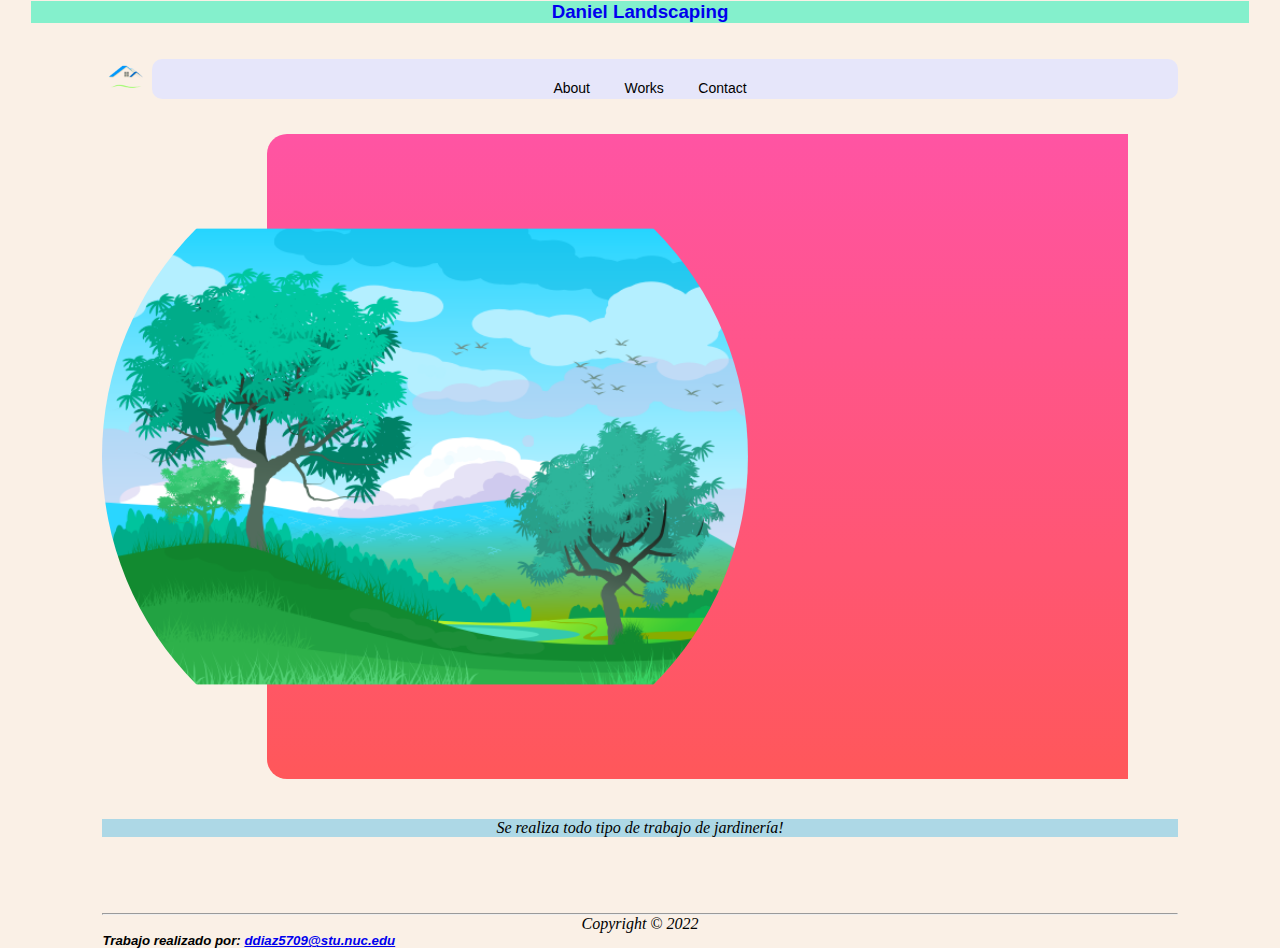
<file: Daniel_Landscaping/index.html>
<!DOCTYPE html>
<html lang="en">
   <head>
      <title>Daniel Landscaping</title>
      <link rel="stylesheet" href="SiteStyle/global.css">
      <meta name="viewport" content="width=device-width, initial-scale=1.0">
      <meta charset="utf-8">
   </head>

   <body>

      <header>
         <h3><a href="index.html" style="text-decoration: none;">Daniel Landscaping</a></h3>
      </header>

      <div class="container">
         <div class="navbar">
         <img src="SiteImage/house.png" class="logo">  
      <nav>
      <ul id="menulist">
         <li><a href="About.html">About</a></li>
         <li><a href="Works.html">Works</a></li>
         <li><a href="Contact.html">Contact</a></li>
      </ul>
      </nav>
      <img src="SiteImage/menu.png" class="menu-icon" onclick="togglemenu()">
      </div>

      <div class="col-1">
            <img src="SiteImage/paisaje.png" class="mower">
            <div class="color-box"></div>
      </div>
  
      <footer>
         <p>Se realiza todo tipo de trabajo de jardinería!</p>
      </footer>

      <script>
         var menulist = document.getElementById("menulist");
         menulist.style.maxHeight = "0px";
         function togglemenu(){
            if(menulist.style.maxHeight == "0px")
            {
               menulist.style.maxHeight = "130px";
            }
            else{
               menulist.style.maxHeight = "0px";
            }
         }
      </script>

<br>
<br>
<hr>

<address>
   <p>Copyright &copy; 2022</p>
   <h5>Trabajo realizado por: <a href="mailto:ddiaz5709@stu.nuc.edu">ddiaz5709@stu.nuc.edu</a></h5>
   </address>
   </body>
</html>
</file>
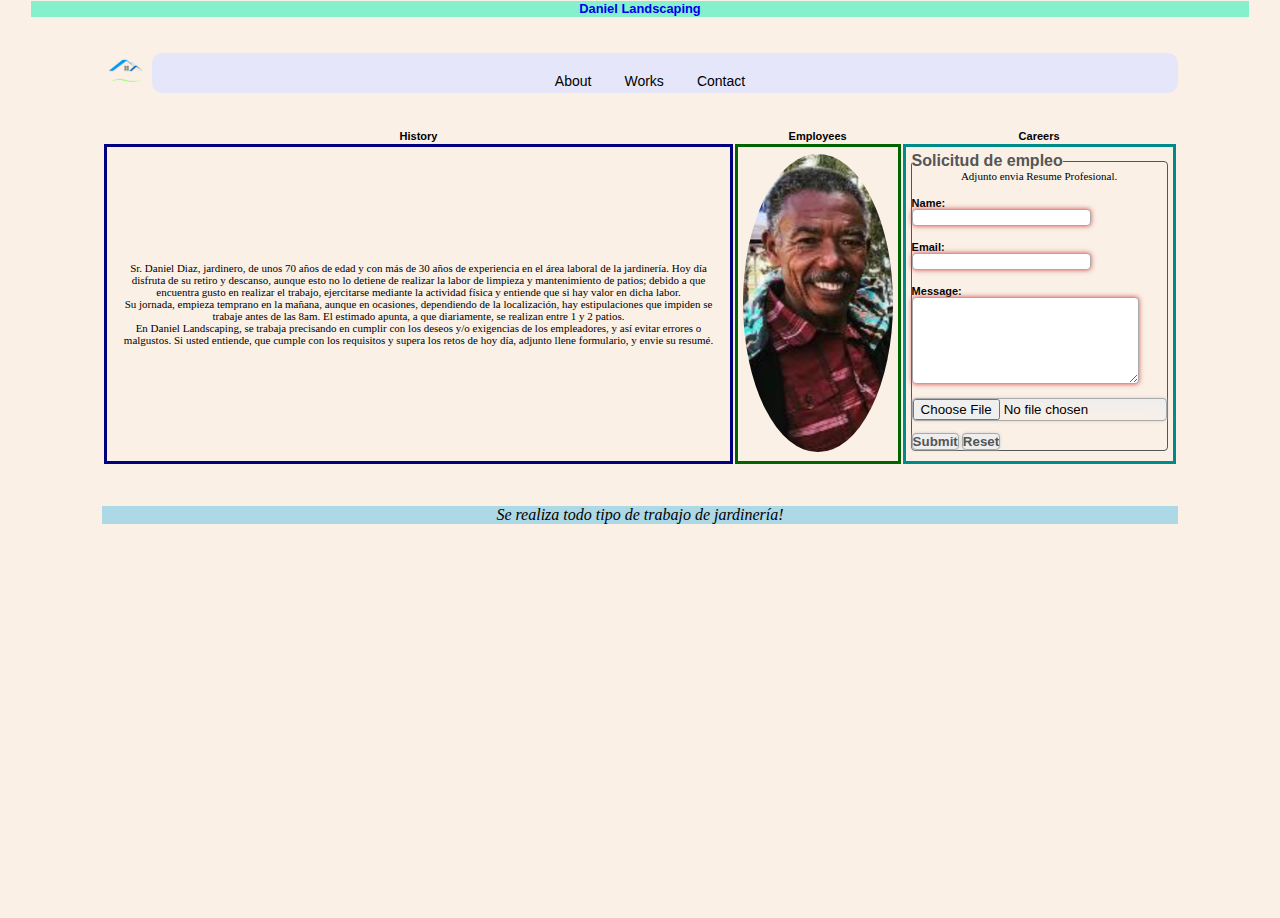
<file: Daniel_Landscaping/About.html>
<!DOCTYPE html>
<html lang="en">
        <head>
                <meta charset="UTF-8">
                <title>Daniel Landscaping</title>
                <link rel="stylesheet" href="SiteStyle/global.css">
                <meta name="viewport" content="width=device-width, initial-scale=1.0">
                <style>     
                    body{
                        font-family: "verdana";
                        font-size: 11px;
                    }
            
                    input, textarea{
                        border: 1px solid #aaa;
                        box-shadow: 0px 0px 3px #ccc, 0 10px 15px #eee inset;
                        border-radius: 4px;
                    }
            
                    textarea{
                        overflow: auto;
                        padding: 5px;
                    }
            
                    #submit{
                        color: #555;
                        font-weight: bold;
                    }
            
                    #reset{
                        color: #555;
                        font-weight: bold;
                    }
            
                    label{
                        padding-top: 15px;
                        display: block;
                        font-weight: bold;
                    }
            
                    legend{
                        font-size: 16px;
                        font-weight: bold;
                        color: #555;
                    }
            
                    fieldset{
                        border: 1px solid #555;
                        border-radius: 4px;
                        margin-bottom: 5px;
                    }
                    
                    input:invalid, textarea:invalid{
                        background: #fff;
                        box-shadow: 0 0 5px #d45252;
                    }
            
                    input:required:valid, textarea:required:valid{
                        background: #fff;
                        box-shadow: 0 0 5px #5cd053;
                        border-color: #28921f;
                    }
                </style>  
        </head>

   <body>

      <header>
        <h3><a href="index.html" style="text-decoration: none;">Daniel Landscaping</a></h3>
      </header>

      <div class="container">
         <div class="navbar">
         <img src="SiteImage/house.png" class="logo">  
      <nav>
      <ul id="menulist">
         <li><a href="About.html">About</a></li>
         <li><a href="Works.html">Works</a></li>
         <li><a href="Contact.html">Contact</a></li>
      </ul>
      </nav>
      <img src="SiteImage/menu.png" class="menu-icon" onclick="togglemenu()">
      </div>

      <script>
         var menulist = document.getElementById("menulist");
         menulist.style.maxHeight = "0px";
         function togglemenu(){
            if(menulist.style.maxHeight == "0px")
            {
               menulist.style.maxHeight = "130px";
            }
            else{
               menulist.style.maxHeight = "0px";
            }
         }
      </script>

        <table>
                <thead>
                        <tr>
                        <th colspan = "1">History</th>
                        <th colspan = "1">Employees</th>
                        <th colspan = "1">Careers</th>
                         </tr>
                </thead>
                <tbody>
                        <tr>
                        <td id="History">
                        <p>Sr. Daniel Diaz, jardinero, de unos 70 años de edad y con más de 30 años de experiencia en el área laboral de la jardinería. Hoy día disfruta de su retiro y descanso, aunque esto no lo detiene de realizar la labor de limpieza y mantenimiento de patios; debido a que encuentra gusto en realizar el trabajo, ejercitarse mediante la actividad física y entiende que si hay valor en dicha labor. <br>
                           Su jornada, empieza temprano en la mañana, aunque en ocasiones, dependiendo de la localización, hay estipulaciones que impiden se trabaje antes de las 8am. El estimado apunta, a que diariamente, se realizan entre 1 y 2 patios.<br>
                           En Daniel Landscaping, se trabaja precisando en cumplir con los deseos y/o exigencias de los empleadores, y así evitar errores o malgustos. Si usted entiende, que cumple con los requisitos y supera los retos de hoy día, adjunto llene formulario, y envie su resumé.</p>     
                        </td>
                        <td id="Employees">        
                        <img src="SiteImage/employee.png" alt="employee" width="150px" length="150px">
                        </td>
                        <td id="Careers">
                        <form action="form.php" method="post">
                                <fieldset>
                                    <legend>Solicitud de empleo</legend>
                                    <p>Adjunto envia Resume Profesional.</p>
                                    <label for="name"> Name:</label>
                                    <input type="text" name="name" id="name" required>
                                    <label for="email"> Email:</label>
                                    <input type="email" name="email" id="email" required>
                                    <label for="comments"> Message:</label>
                                    <textarea cols="25" rows="5" name="comments" required></textarea>
                                    <br>
                                    <br>
                                    <input type="file" name="upload">
                                    <br>
                                    <br>
                                    <input type="submit" name="Submit" value="Submit" id="submit">
                                    <input type="reset" name="Reset" value="Reset" id="reset">
                                </fieldset>
                            </form>
                        </td>
                        </tr>
                </tbody>
        </table>

        <footer>
            <p>Se realiza todo tipo de trabajo de jardinería!</p>
         </footer>

   </body>
</html>
</file>
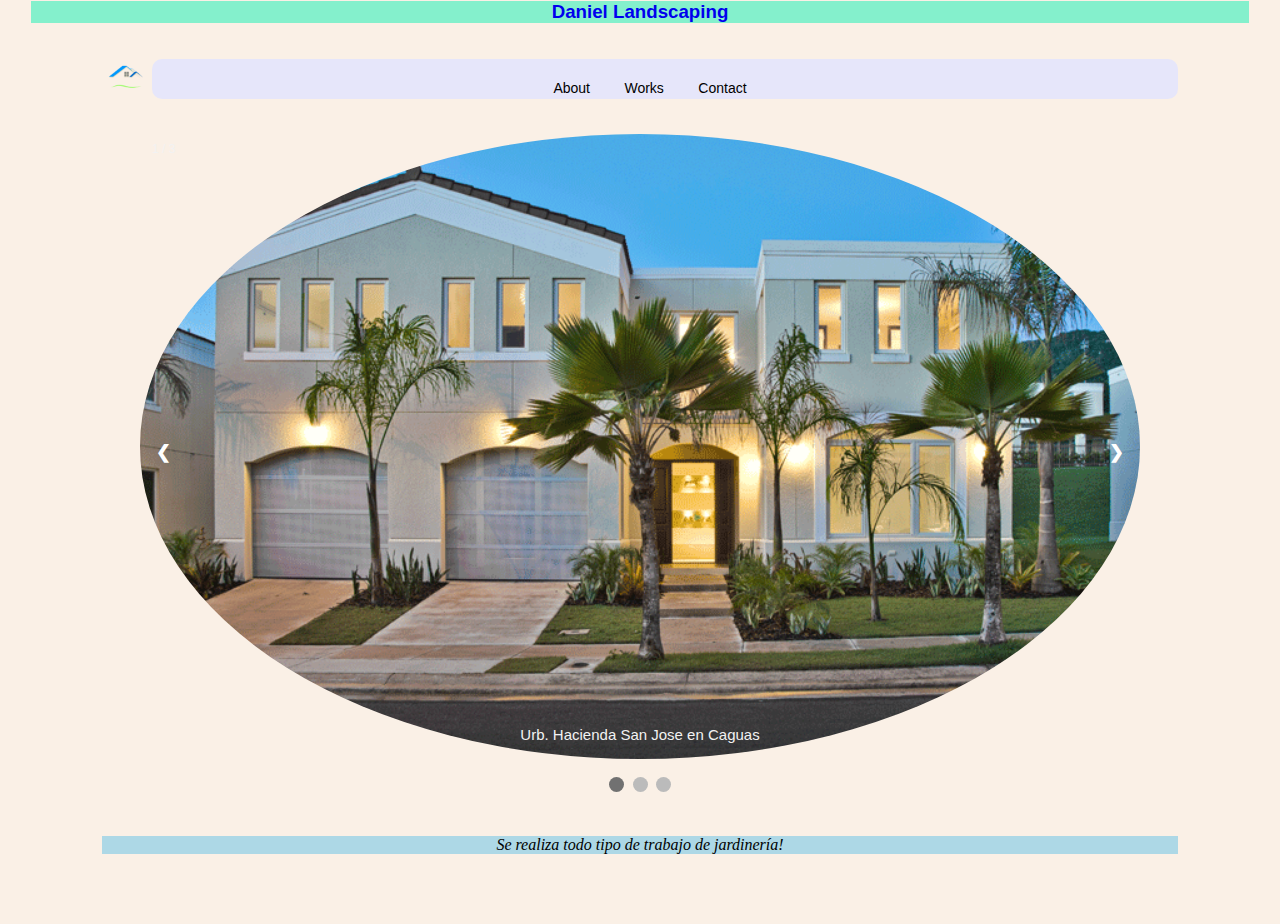
<file: Daniel_Landscaping/Works.html>
<!DOCTYPE html>
<html lang="en">
   <head>
      <title>Daniel Landscaping</title>
      <link rel="stylesheet" href="SiteStyle/global.css">
      <meta name="viewport" content="width=device-width, initial-scale=1.0">
      <meta charset="utf-8">
      <style>
        * {box-sizing: border-box}
        body {font-family: Verdana, sans-serif; margin:0}
        .mySlides {display: none}
        img {vertical-align: middle;}
        
        /* Slideshow container */
        .slideshow-container {
          max-width: 1000px;
          position: relative;
          margin: auto;
        }
        
        /* Next & previous buttons */
        .prev, .next {
          cursor: pointer;
          position: absolute;
          top: 50%;
          width: auto;
          padding: 16px;
          margin-top: -22px;
          color: white;
          font-weight: bold;
          font-size: 18px;
          transition: 0.6s ease;
          border-radius: 0 3px 3px 0;
          user-select: none;
        }
        
        /* Position the "next button" to the right */
        .next {
          right: 0;
          border-radius: 3px 0 0 3px;
        }
        
        /* On hover, add a black background color with a little bit see-through */
        .prev:hover, .next:hover {
          background-color: rgba(0,0,0,0.8);
        }
        
        /* Caption text */
        .text {
          color: #f2f2f2;
          font-size: 15px;
          padding: 8px 12px;
          position: absolute;
          bottom: 8px;
          width: 100%;
          text-align: center;
        }
        
        /* Number text (1/3 etc) */
        .numbertext {
          color: #f2f2f2;
          font-size: 12px;
          padding: 8px 12px;
          position: absolute;
          top: 0;
        }
        
        /* The dots/bullets/indicators */
        .dot {
          cursor: pointer;
          height: 15px;
          width: 15px;
          margin: 0 2px;
          background-color: #bbb;
          border-radius: 50%;
          display: inline-block;
          transition: background-color 0.6s ease;
        }
        
        .active, .dot:hover {
          background-color: #717171;
        }
        
        /* Fading animation */
        .fade {
          -webkit-animation-name: fade;
          -webkit-animation-duration: 1.5s;
          animation-name: fade;
          animation-duration: 1.5s;
        }
        
        @-webkit-keyframes fade {
          from {opacity: .4} 
          to {opacity: 1}
        }
        
        @keyframes fade {
          from {opacity: .4} 
          to {opacity: 1}
        }
        
        /* On smaller screens, decrease text size */
        @media only screen and (max-width: 300px) {
          .prev, .next,.text {font-size: 11px}
        }
        </style>
   </head>

   <body>

      <header>
         <h3><a href="index.html" style="text-decoration: none;">Daniel Landscaping</a></h3>
      </header>

      <div class="container">
         <div class="navbar">
         <img src="SiteImage/house.png" class="logo">  
      <nav>
      <ul id="menulist">
         <li><a href="About.html">About</a></li>
         <li><a href="Works.html">Works</a></li>
         <li><a href="Contact.html">Contact</a></li>
      </ul>
      </nav>
      <img src="SiteImage/menu.png" class="menu-icon" onclick="togglemenu()">
      </div>
      <script>
        var menulist = document.getElementById("menulist");
        menulist.style.maxHeight = "0px";
        function togglemenu(){
           if(menulist.style.maxHeight == "0px")
           {
              menulist.style.maxHeight = "130px";
           }
           else{
              menulist.style.maxHeight = "0px";
           }
        }
     </script>

<!--WorksCaguasCidra-->

<div class="slideshow-container">

<div class="mySlides fade">
  <div class="numbertext">1 / 3</div>
  <img src="SiteImage/haciendasanjose.gif" style="width:100%">
  <div class="text">Urb. Hacienda San Jose en Caguas</div>
</div>

<div class="mySlides fade">
  <div class="numbertext">2 / 3</div>
  <img src="SiteImage/los-prados-golf-country.jpg" style="width:100%">
  <div class="text">Urb. Los Prados en Caguas</div>
</div>

<div class="mySlides fade">
  <div class="numbertext">3 / 3</div>
  <img src="SiteImage/sabanera.jpg" style="width:100%">
  <div class="text">Urb. Sabanera en Cidra</div>
</div>

<a class="prev" onclick="plusSlides(-1)">&#10094;</a>
<a class="next" onclick="plusSlides(1)">&#10095;</a>

</div>
<br>

<div style="text-align:center">
  <span class="dot" onclick="currentSlide(1)"></span> 
  <span class="dot" onclick="currentSlide(2)"></span> 
  <span class="dot" onclick="currentSlide(3)"></span> 
</div>

<script>
var slideIndex = 1;
showSlides(slideIndex);

function plusSlides(n) {
  showSlides(slideIndex += n);
}

function currentSlide(n) {
  showSlides(slideIndex = n);
}

function showSlides(n) {
  var i;
  var slides = document.getElementsByClassName("mySlides");
  var dots = document.getElementsByClassName("dot");
  if (n > slides.length) {slideIndex = 1}    
  if (n < 1) {slideIndex = slides.length}
  for (i = 0; i < slides.length; i++) {
      slides[i].style.display = "none";  
  }
  for (i = 0; i < dots.length; i++) {
      dots[i].className = dots[i].className.replace(" active", "");
  }
  slides[slideIndex-1].style.display = "block";  
  dots[slideIndex-1].className += " active";
}
</script>

        <footer>
        <p>Se realiza todo tipo de trabajo de jardinería!</p>
        </footer>

</body>
</html>
</file>
<file: Daniel_Landscaping/SiteStyle/global.css>
/*Nombre: Daniel A. Diaz Gomez
Fecha: 27 de Febrero del año 2022
Curso: INTE2520L
Actividad: Proyecto Final*/

*{
	margin: 0;
	padding: 0;
	font-family: sans-serif;
}
.container{
	width: 100%;
	min-height: 100vh;
	padding-left: 8%;
	padding-right: 8%;
	box-sizing: border-box;
	overflow: hidden;
}
.navbar{
	width: 100%;
	display: flex;
	align-items: center;
}
.logo{
	width: 50px;
	cursor: pointer;
	margin: 30px 0;
}
.menu-icon{
	width: 25px;
	cursor: pointer;	
	display: none;
}
nav{
	flex: 1;
	text-align: center;
	background-color: lavender;
	border-radius: 10px;
	size: 20px;
	padding: 20px;
}
nav ul li{
	list-style: none;
	display: inline-block;
	margin-right: 30px;
}
nav ul li a{
	text-decoration: none;
	color: #000;
	font-size: 14px;
}
nav ul li a:hover{
	color: #ff5ea2;
}
.col-1{
	position: relative;
	flex-basis: 60%;
	display: flex;
	align-items: center;
}
.col-1 .mower{
	width: 60%;
	height: 50%;
}
.color-box{
	position: absolute;
	right: 0;
	top: 0;
	background: linear-gradient(#ff54a3, #ff575a);
	border-radius: 20px 0 0 20px;
	height: 100%;
	width: 80%;
	z-index: -1;
	transform: translateX(-50px);
}
footer{
	justify-content: space-between;
	align-items: center;
	margin: 40px 0;
	font-style: italic;
	font-size: medium;
	font-display: block;
	text-align: center;
	position: center;
	background-color: lightblue;
}
p{
	font-family: "cursive";
	text-align: center;
}
body{
	background-color: linen;
	width: 100%;
	size-adjust: 95%;
	height: 85%;
}
header{
	justify-content: space-between;
	align-items: center;
	margin: 0 30px;
	text-align: center;
	box-align: center;
	font-display: block;
	position: center;
	align-items: center;
	padding: 1px;
	border-radius: 20px;
	text-decoration: none;
}
h3{
	color: darkslategrey;
	font-family: "cursive";
	text-align: center;
	background-color: rgb(132, 240, 204);
	text-decoration: none;
}
@media only screen and (max-width: 700px){
	nav ul{
		width: 100%;
		background: linear-gradient(#694354, #ff575a);
		position: absolute;
		top: 50px;
		right: 0;
		z-index: 2;
	}
	nav ul li{
		display: block;
		margin-top: 5px;
		margin-bottom: 2px;
	}
	nav ul li a{
		color: #fff;
	}
	.menu-icon{
		display: block;
	}
	#menulist{
		overflow: hidden;
		transition: 0.5s;
	}
	.col-1{
		flex-basis: 100px;
		margin-bottom: 50px;
	}
	.col-1 .mower{
		width: 77%;
	}
	.color-box{
		transform: translateX(60px);
	}
}

thead{
	align-items: center;
	text-align: center;
}
img{
	border-radius: 50%;
}

#History{
	align-content: left;
	text-align: left;
	padding: 5px;
	border: 3px solid navy;
	position: static;
}
#Employees{
	align-content: center;
	padding: 5px;
	border: 3px solid darkgreen;
}
#Careers{
	align-content: right;
	padding: 5px;
	border: 3px solid darkcyan;
}
p{
	position: static;
	}

#form{
		background-size: 55px;
		height: 35%;
		background-color: darkseagreen;
		padding: 20px;
		size-adjust: center;
		margin: 50px;
		border: 8px solid darkcyan;
		size: 80%;
		width: 75%;
		position: center;
	}
	
	/*
.lawn{
	opacity: 1;
	border-radius: 40%;
	height: 50%;
	width: 40%;
	padding: 1px;
	margin: 1px;
	border: 5px solid darkkhaki;
	position: right;
	align-items: right;
	}
	*/
</file>
